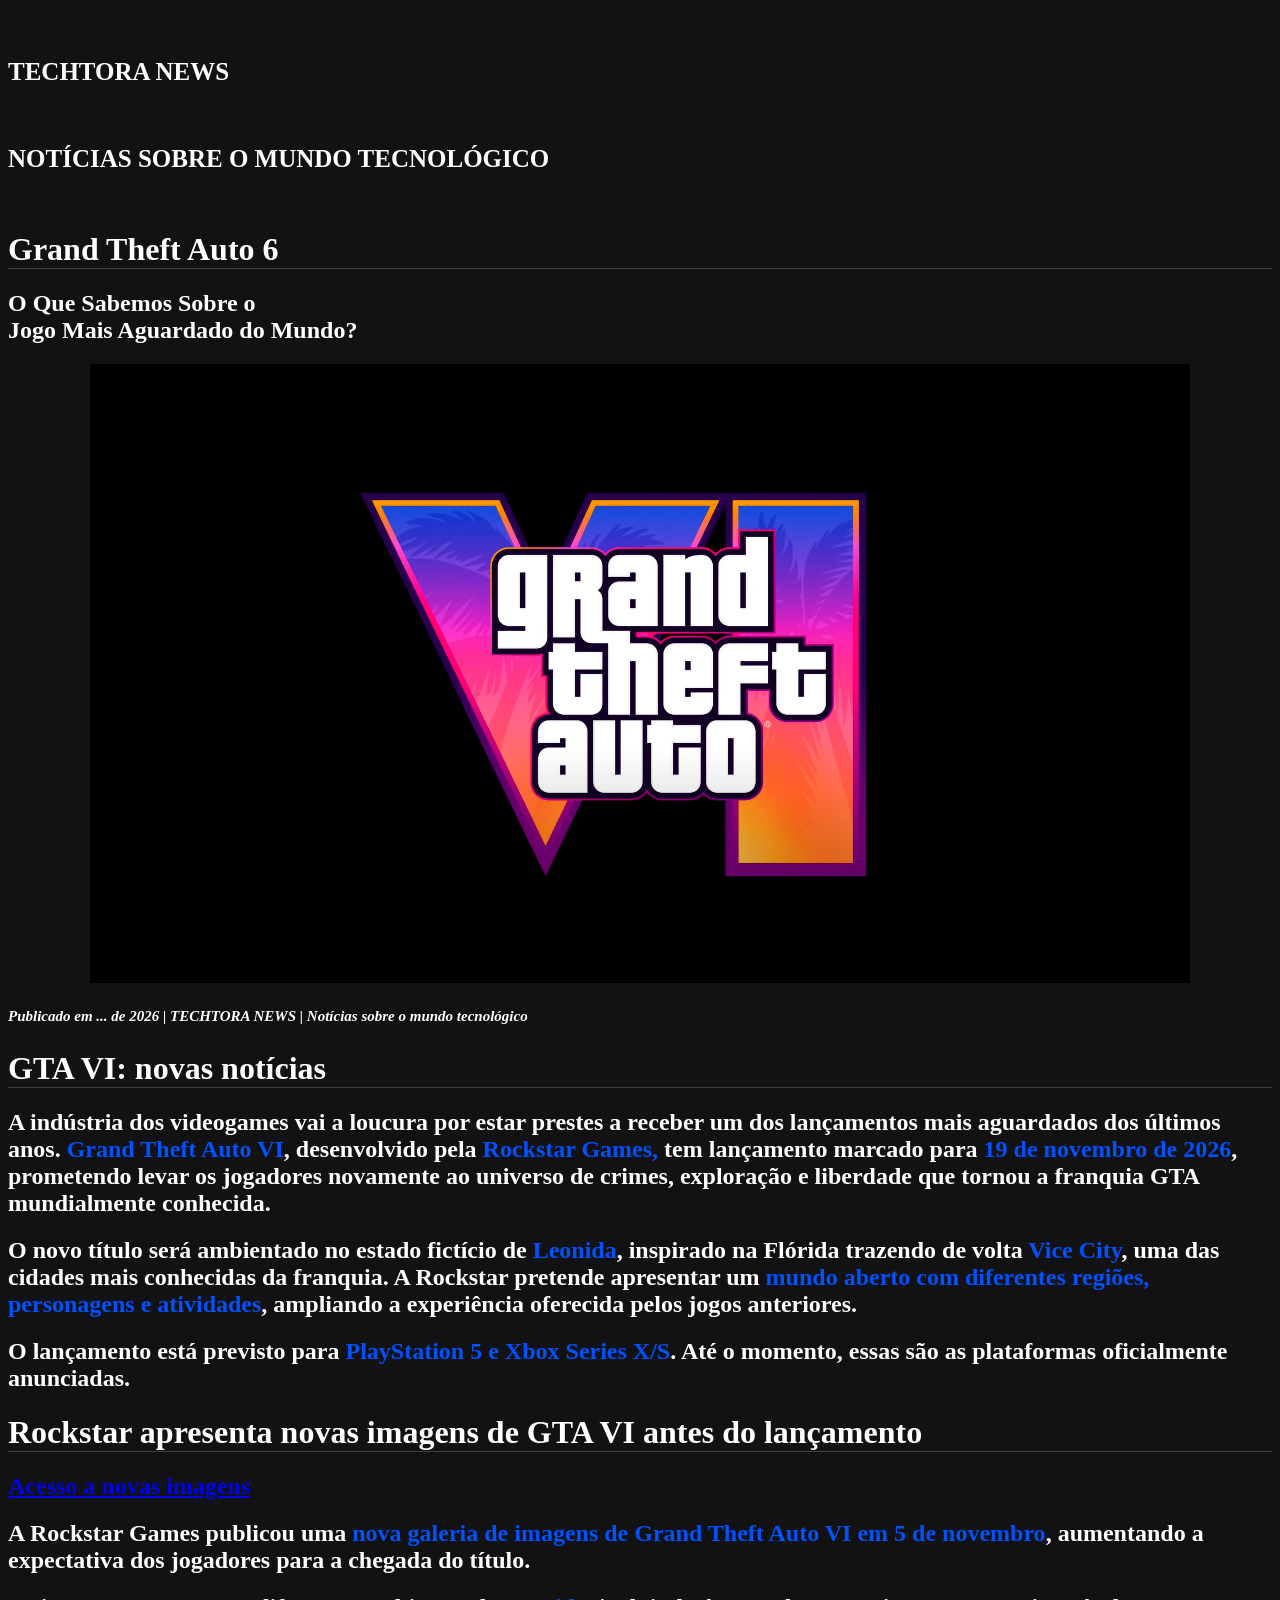
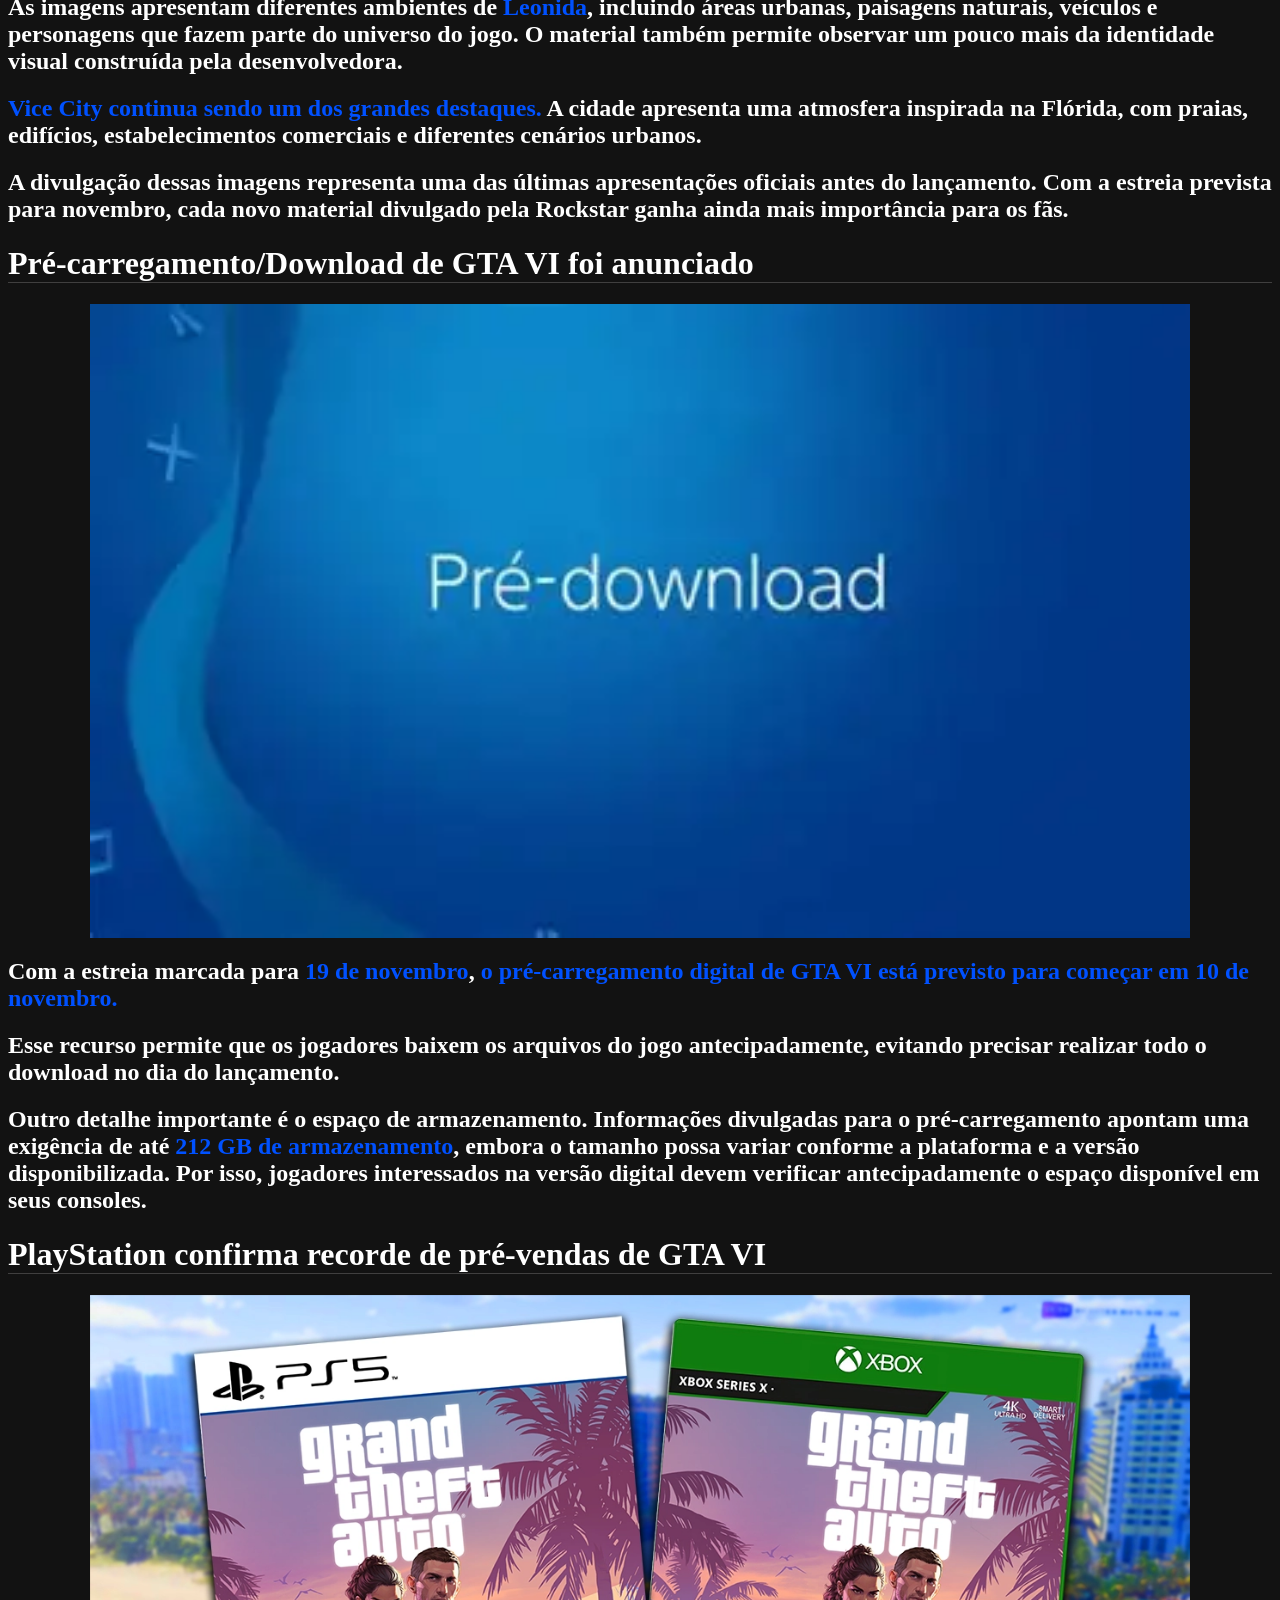
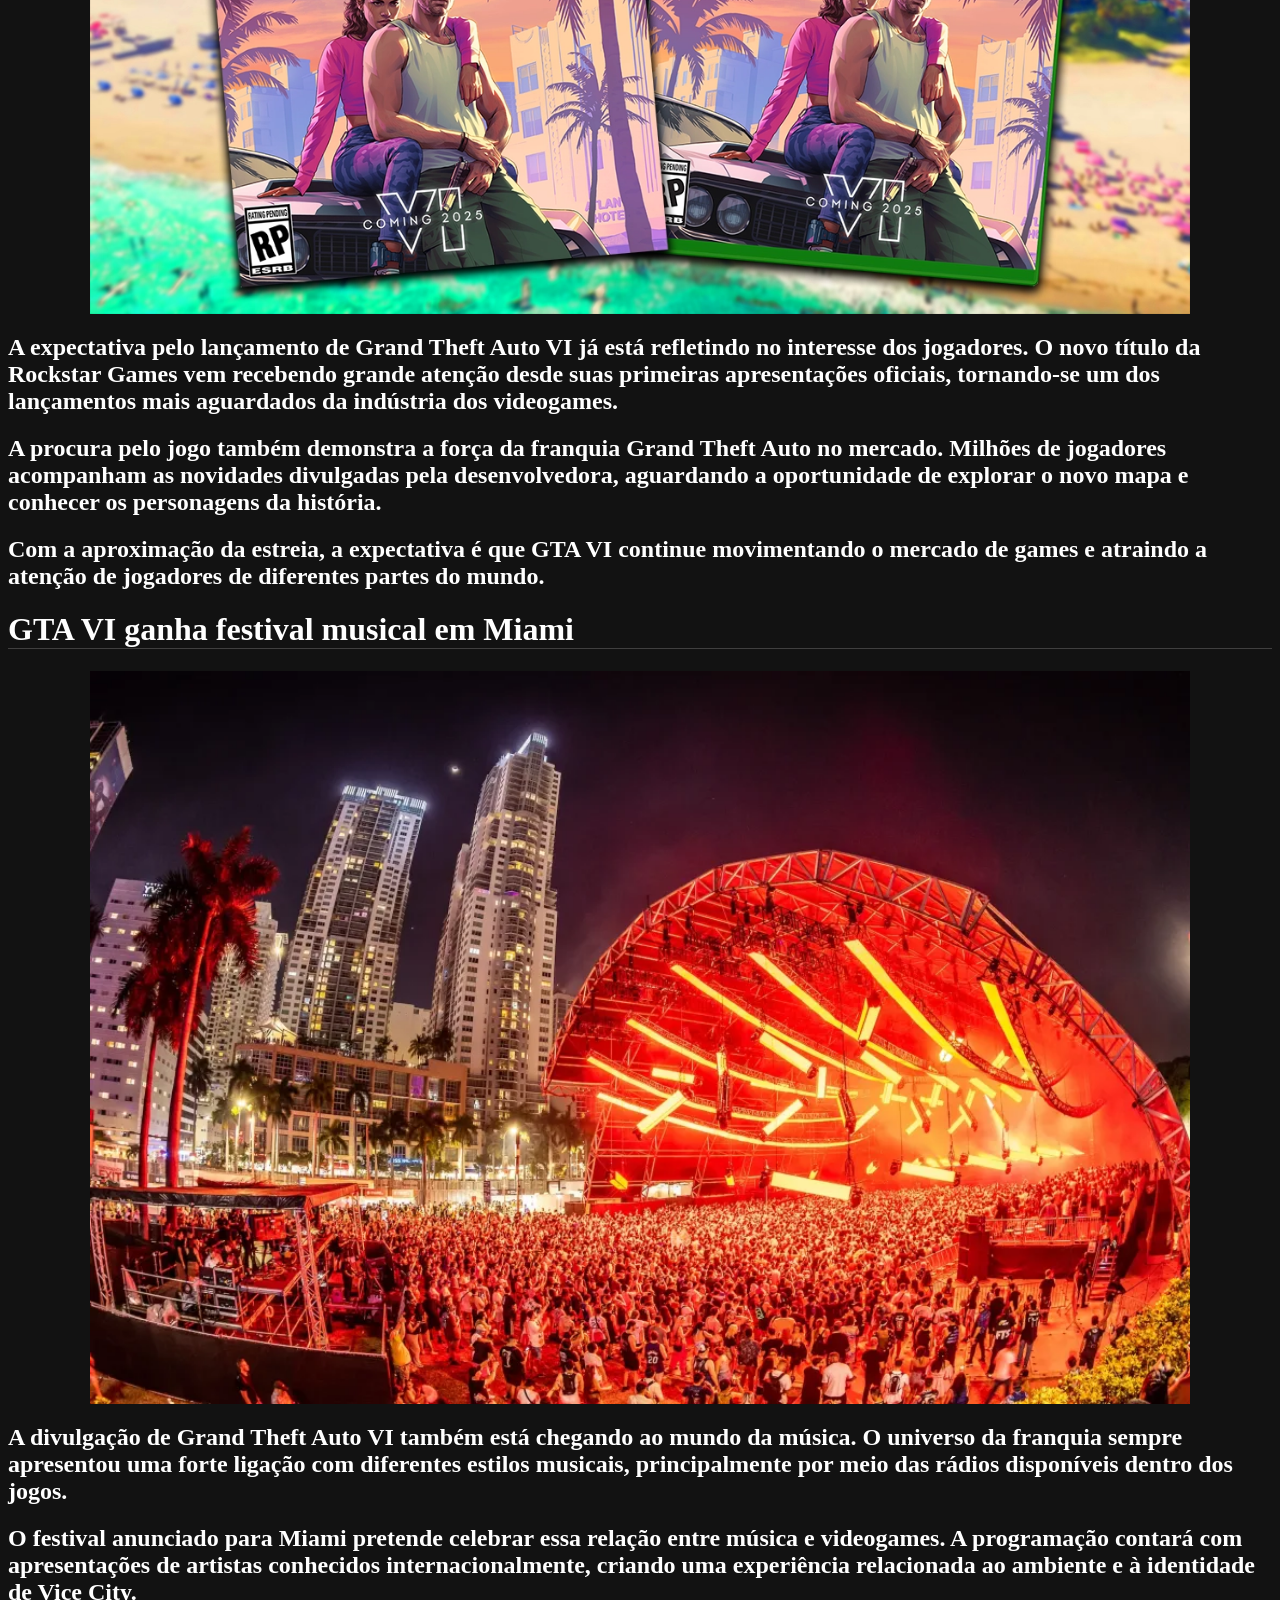
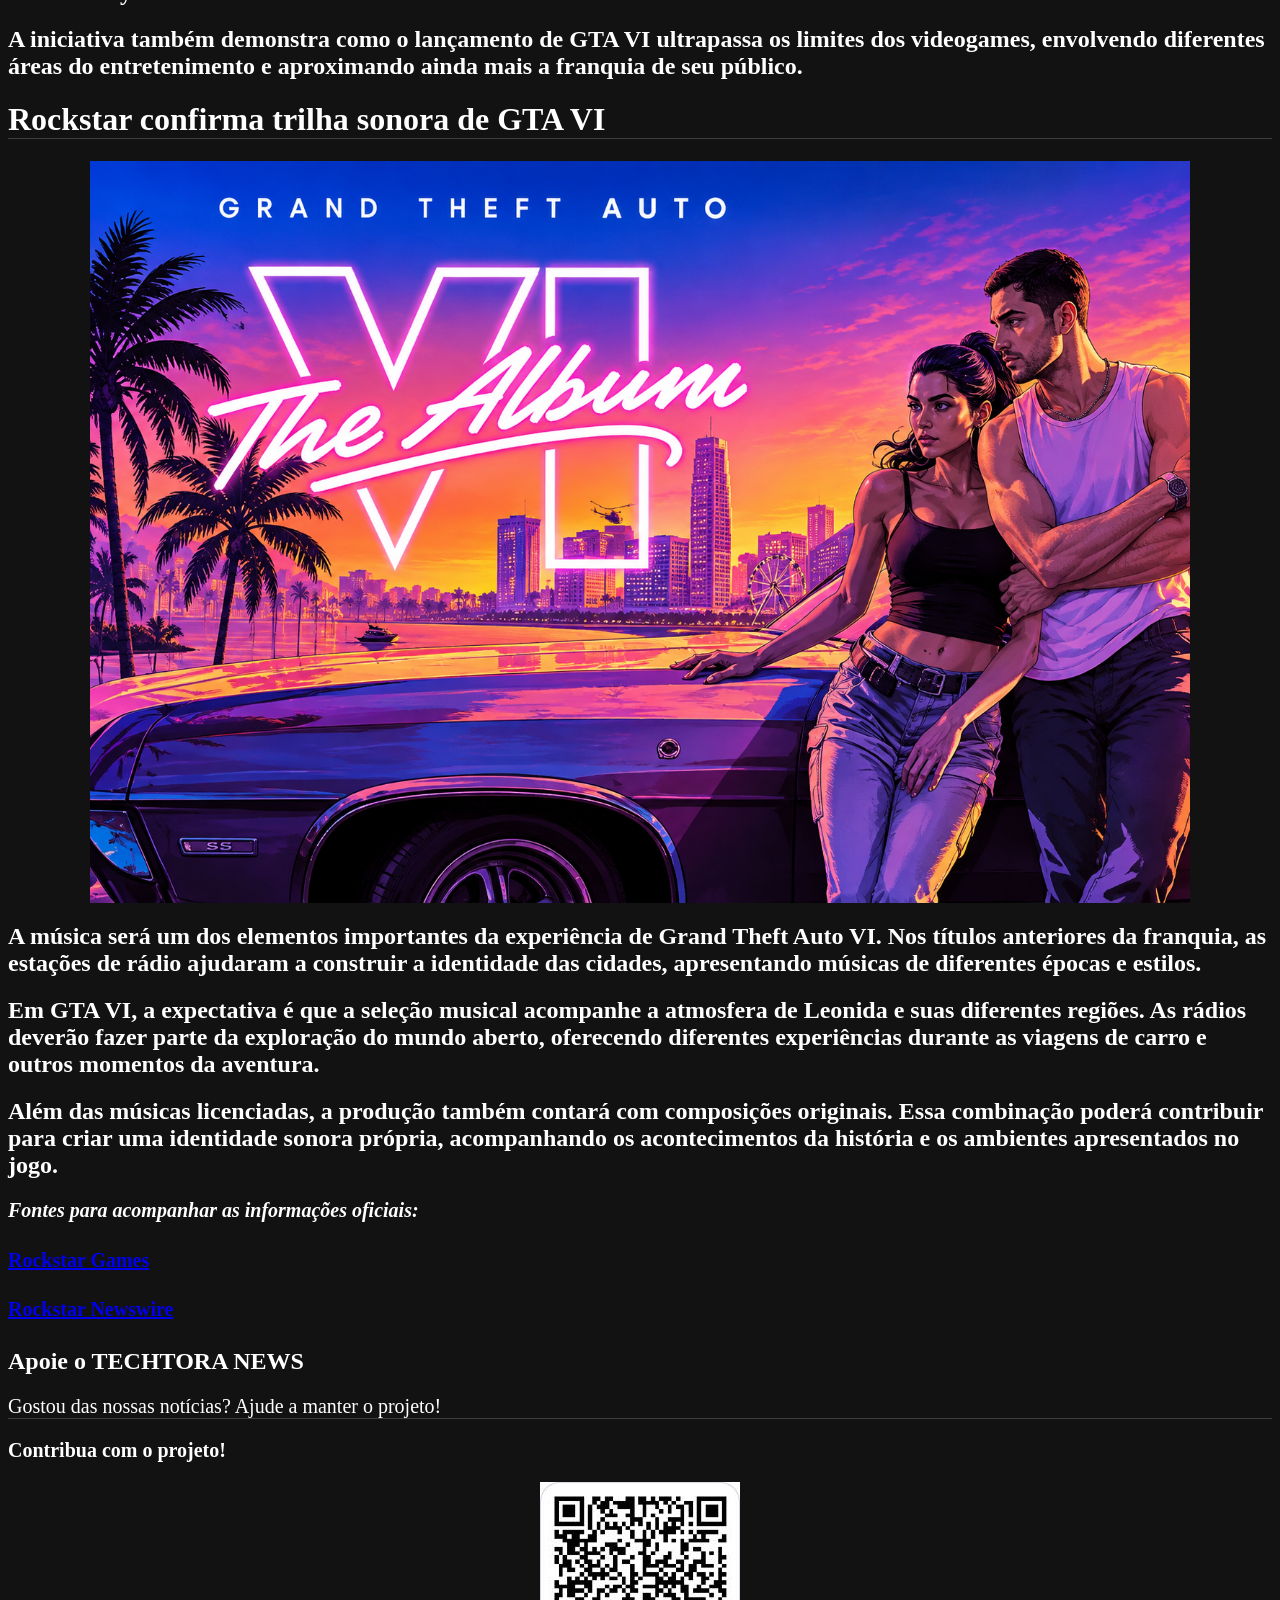
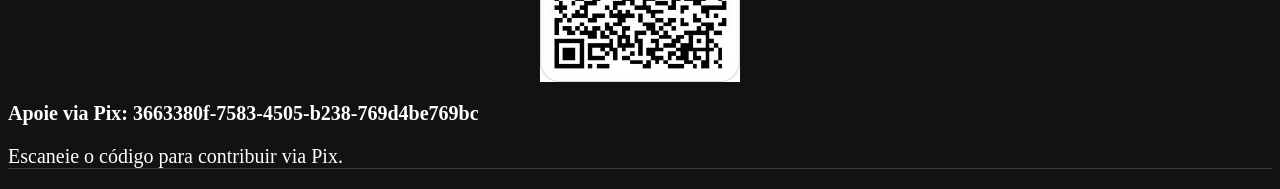
<file: index.html>
<!DOCTYPE html>
<html lang="pt-BR">
<head>
    <meta charset="UTF-8">
    <meta name="viewport" content="width=device-width, initial-scale=1.0">
    <title> GTA VI - Tudo o que sabemos sobre o lançamento mais aguardado de 2026 </title>   
    <link rel="icon" type="image/png" href="favicon.jpg" width="16" height="16">
    <link rel="stylesheet" href="style.css"> 
</head>
<body> 

     <h6>TECHTORA NEWS</h6> 
     
     
     <h6>NOTÍCIAS SOBRE O MUNDO TECNOLÓGICO</h6>
     
    <h1> Grand Theft Auto 6</h1> <h2> O Que Sabemos Sobre o<br>Jogo Mais Aguardado do Mundo?</h2> 
    
    <img src="GTAVI.jpg"
    alt="GTA VI"
    width="1100">  

    <h5> <em>Publicado em ... de 2026 | TECHTORA NEWS | Notícias sobre o mundo tecnológico</em> </h5>
    
    <h1>GTA VI: novas notícias</h1>
    
    <h2>A indústria dos videogames vai a loucura por estar prestes a receber um dos lançamentos mais aguardados dos últimos anos. <strong>Grand Theft Auto VI</strong>, desenvolvido pela <strong>Rockstar Games,</strong>
         tem lançamento marcado para <strong>19 de novembro de 2026</strong>, prometendo levar os jogadores novamente ao universo de crimes, exploração e liberdade que tornou a franquia GTA mundialmente conhecida.</h2>
    <h2>O novo título será ambientado no estado fictício de <strong>Leonida</strong>, inspirado na Flórida trazendo de volta <strong>Vice City</strong>, uma das cidades mais conhecidas da franquia.
         A Rockstar pretende apresentar um <strong>mundo aberto com diferentes regiões, personagens e atividades</strong>, ampliando a experiência oferecida pelos jogos anteriores.</h2>
    <h2>O lançamento está previsto para <strong>PlayStation 5 e Xbox Series X/S</strong>. Até o momento, essas são as plataformas oficialmente anunciadas.</h2>
    

    <h1>Rockstar apresenta novas imagens de GTA VI antes do lançamento</h1>
    <h2><a href="https://www.rockstargames.com/br/newswire/article/39ak81277255o9/explore-the-grand-theft-auto-vi-launch-gallery?utm_source=chatgpt.com" target="_blank">Acesso a novas imagens</a></h2>

    <h2>A Rockstar Games publicou uma <strong>nova galeria de imagens de Grand Theft Auto VI em 5 de novembro</strong>, aumentando a expectativa dos jogadores para a chegada do título.</h2>
    <h2>As imagens apresentam diferentes ambientes de <strong>Leonida</strong>, incluindo áreas urbanas, paisagens naturais, veículos e personagens que fazem parte do universo do jogo.
         O material também permite observar um pouco mais da identidade visual construída pela desenvolvedora.</h2>
    <h2><strong>Vice City continua sendo um dos grandes destaques.</strong> A cidade apresenta uma atmosfera inspirada na Flórida, com praias, edifícios, estabelecimentos comerciais e diferentes cenários urbanos.</h2>
    <h2>A divulgação dessas imagens representa uma das últimas apresentações oficiais antes do lançamento. Com a estreia prevista para novembro, cada novo material divulgado pela Rockstar ganha ainda mais importância para os fãs.</h2>

    <h1>Pré-carregamento/Download de GTA VI foi anunciado</h1>

    <img src="P,D GTAVI.jpg"
    alt="GTA VI"
    width="1100">

    <h2>Com a estreia marcada para <strong>19 de novembro</strong>,<strong> o pré-carregamento digital de GTA VI está previsto para começar em 10 de novembro. </strong></h2>
    <h2>Esse recurso permite que os jogadores baixem os arquivos do jogo antecipadamente, evitando precisar realizar todo o download no dia do lançamento.</h2>
    <h2>Outro detalhe importante é o espaço de armazenamento. Informações divulgadas para o pré-carregamento apontam uma exigência de até
         <strong>212 GB de armazenamento</strong>, embora o tamanho possa variar conforme a plataforma e a versão disponibilizada.
         Por isso, jogadores interessados na versão digital devem verificar antecipadamente o espaço disponível em seus consoles.</h2>

    <h1>PlayStation confirma recorde de pré-vendas de GTA VI</h1>

    <img src="PS GTAVI.jpg"
    alt="GTA VI"
    width="1100">

    <h2>A expectativa pelo lançamento de Grand Theft Auto VI já está refletindo no interesse dos jogadores. O novo título da Rockstar Games vem recebendo grande atenção desde suas primeiras apresentações oficiais, tornando-se um dos lançamentos mais aguardados da indústria dos videogames.</h2>
    <h2>A procura pelo jogo também demonstra a força da franquia Grand Theft Auto no mercado. Milhões de jogadores acompanham as novidades divulgadas pela desenvolvedora, aguardando a oportunidade de explorar o novo mapa e conhecer os personagens da história.</h2>
    <h2>Com a aproximação da estreia, a expectativa é que GTA VI continue movimentando o mercado de games e atraindo a atenção de jogadores de diferentes partes do mundo.</h2>

    <h1>GTA VI ganha festival musical em Miami</h1>

     <img src="GTA VI Miami.jpg"
     alt="GTA VI Miami"
     width="1100">

    <h2>A divulgação de Grand Theft Auto VI também está chegando ao mundo da música. O universo da franquia sempre apresentou uma forte ligação com diferentes estilos musicais, principalmente por meio das rádios disponíveis dentro dos jogos.</h2>
    <h2>O festival anunciado para Miami pretende celebrar essa relação entre música e videogames. A programação contará com apresentações de artistas conhecidos internacionalmente, criando uma experiência relacionada ao ambiente e à identidade de Vice City.</h2>
    <h2>A iniciativa também demonstra como o lançamento de GTA VI ultrapassa os limites dos videogames, envolvendo diferentes áreas do entretenimento e aproximando ainda mais a franquia de seu público.</h2>

    <h1>Rockstar confirma trilha sonora de GTA VI</h1>

    <img src="GTA VI Radio.jpg"
    alt="GTA VI Radio"
    width="1100">

    <h2>A música será um dos elementos importantes da experiência de Grand Theft Auto VI. Nos títulos anteriores da franquia, as estações de rádio ajudaram a construir a identidade das cidades, apresentando músicas de diferentes épocas e estilos.</h2>
    <h2>Em GTA VI, a expectativa é que a seleção musical acompanhe a atmosfera de Leonida e suas diferentes regiões. As rádios deverão fazer parte da exploração do mundo aberto, oferecendo diferentes experiências durante as viagens de carro e outros momentos da aventura.</h2>
    <h2>Além das músicas licenciadas, a produção também contará com composições originais. Essa combinação poderá contribuir para criar uma identidade sonora própria, acompanhando os acontecimentos da história e os ambientes apresentados no jogo.</h2>

    <h3><em>Fontes para acompanhar as informações oficiais:</em></h3>
    <h4> <a href="https://www.rockstargames.com/VI" target="_blank"> Rockstar Games </a></h4>
    <h4> <a href="https://www.rockstargames.com/newswire" target="_blank"> Rockstar Newswire </a></h4>

</body>
</html>

<html>
<body>
   
<section class="apoio">
    <h2>Apoie o TECHTORA NEWS</h2>

    <p>
        Gostou das nossas notícias?
        Ajude a manter o projeto!
    </p>

    <h3>Contribua com o projeto!</h3>

    <img
        src="qrcode-pix.png"
        alt="QR Code para apoiar o TECHTORA NEWS"
        width="200">

     <h3>
          Apoie via Pix: 3663380f-7583-4505-b238-769d4be769bc
     </h3> 

    <p>Escaneie o código para contribuir via Pix.</p>

</body>
</html>
</file>
<file: style.css>
article {

    max-width: 700px;
    margin: auto;
    line-height: 1.5;
    text-align: justify;
}

body {
    background-color: #121212;
    color: white;
}

h1 {
    color: white;
    border-bottom: 1px solid #403f3f;
}

h2 {
    color: white;
    margin-top: 20px;
}

h3 {
    font-size: 20px;
}

h4 {
    justify-content: center;
    font-size: 20px;
}

h5 {
    color: white;
    font-size: 15px;
}

h6 {
    font-size: 25px;
}

p {
    color: white;
    font-size: 20px;
    border-bottom: 1px solid #403f3f;
}

strong {
    color: #0051ff;
}

img {
    display: block;
    margin: auto;
}
</file>
